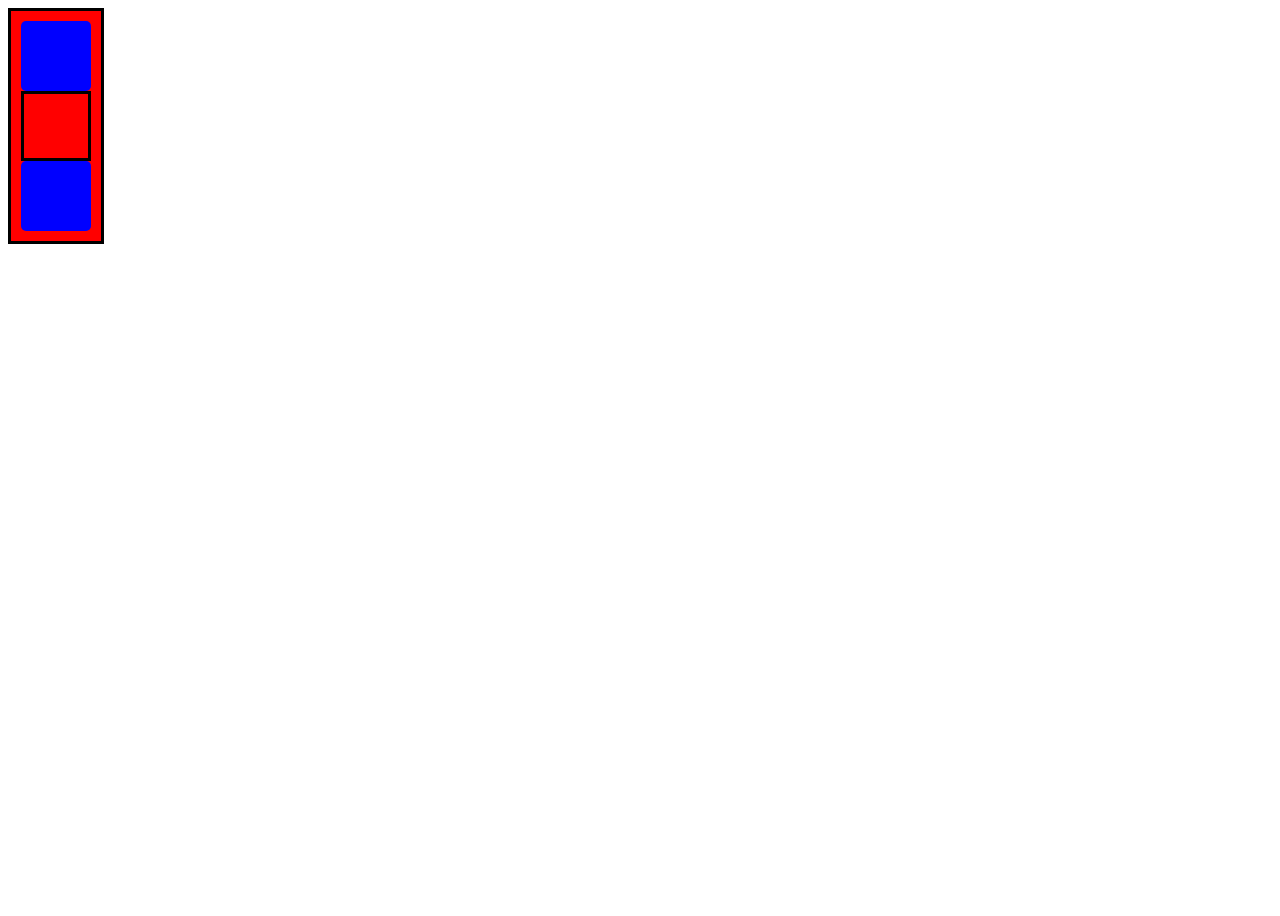
<file: cssBoxModel.html>
<!DOCTYPE html>
<html lang="en" dir="ltr">
  <head>
    <meta charset="utf-8">
    <title>CSS Box Model</title>
    <link rel="stylesheet" href="stylesheets/boxModel-min.css" type="text/css">
  </head>
  <body>

    <div id="box" class="bckRed slimBorder">
      <div class="roundedRect bckBlue"></div>
      <div class="slimBorder boxSizing"></div>
      <div class="roundedRect bckBlue"></div>
    </div>


  </body>
</html>
</file>
<file: stylesheets/boxModel-min.css>
body{height:100vh;width:100vw}div{height:70px;width:70px}#box{height:auto;padding:10px}.roundedRect{border-radius:5px}.bckBlue{background-color:blue}.bckRed{background-color:red}.slimBorder{border:solid 3px black}.boxSizing{-webkit-box-sizing:border-box;box-sizing:border-box}
</file>
